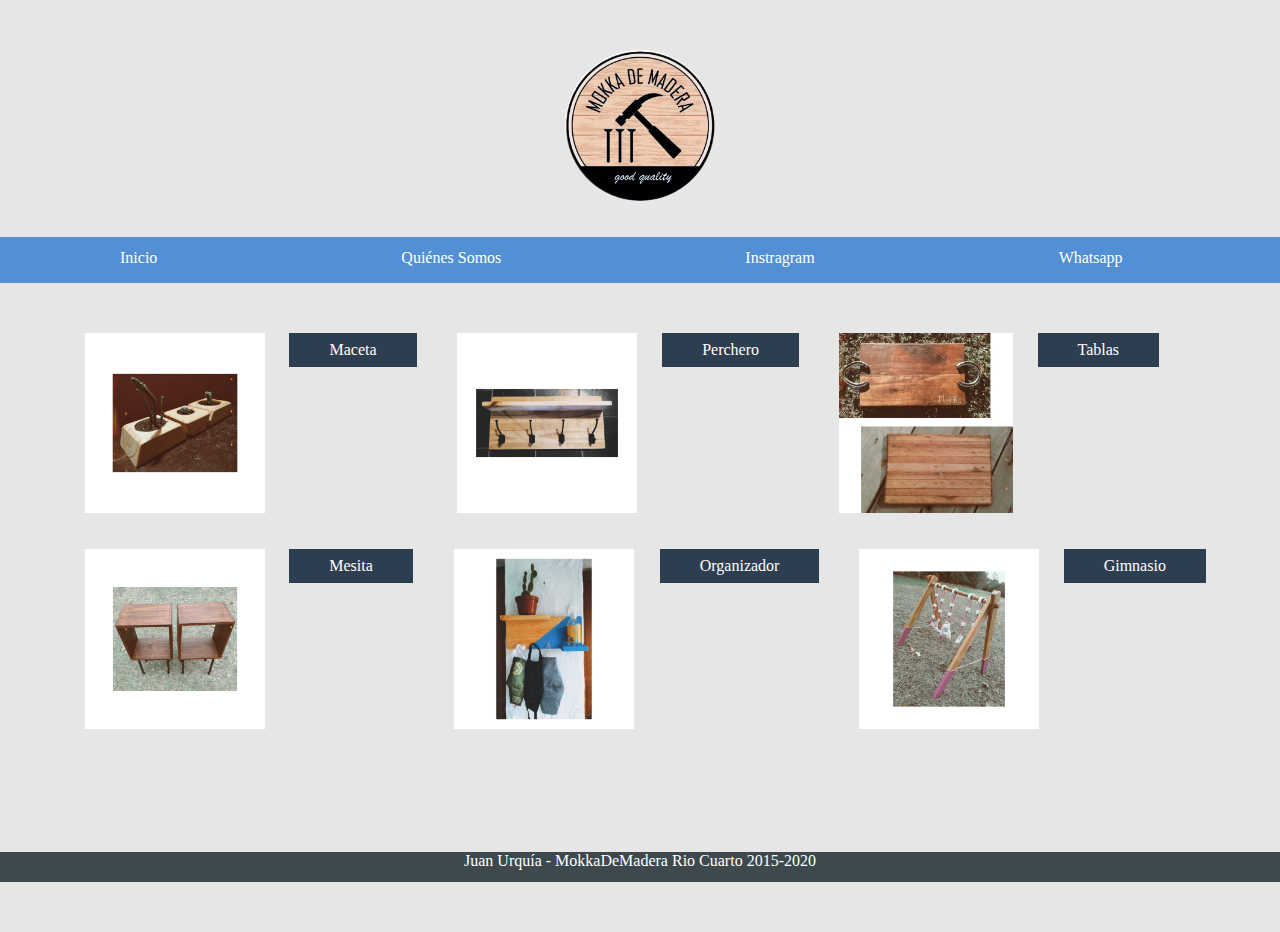
<file: index.html>
<!DOCTYPE html>
<html>
<head>
  <meta name="generator" content=
  "HTML Tidy for HTML5 for Apple macOS version 5.6.0">
  <title>Mokka Rio Cuarto</title>
  <meta name="description" content="Muebles">
  <link rel="stylesheet" type="text/css" href="css/styles.css">
  <script type="text/javascrip1t"></script>
</head>
<body>
  <header>
    <img class="mokka" src="./images/mokka2.jpg"><br>
    <br>
    <nav>
      <ul class="menu">
        <li>
          <a href="file:///Users/franco/Desktop/Juan/MiPrimerPagina/index.html#">Inicio</a>
        </li>
        <li>
          <a href="file:///Users/franco/Desktop/Juan/MiPrimerPagina/quienessomos.html">Quiénes Somos</a>
        </li>
        <li>
          <a href="https://www.instagram.com/mokka.demadera/?hl=es-la">Instragram</a>
        </li>
        <li>
        <a class="whatsapp-mobile" href="https://api.whatsapp.com/send?phone=+5493585627&amp;text=Hola%20estoy%20en%20la%20pagina%20web%20y%20quiero%20hacer%20una%20consulta!" target="_blank">Whatsapp</a>

        </li>
      </ul>
    </nav>
  </header>
</body>
  <body>
     <section class="list">
  <div class="wap">

    <img src="./images/maseta.jpg">
   <a href="file:///Users/franco/Desktop/Juan/MiPrimerPagina/maceta.html">
  <p class="hola">Maceta</p>
</a>

    <img class="perchero"  src="./images/perchero.jpg">
<a href="file:///Users/franco/Desktop/Juan/MiPrimerPagina/perchero.html">
  <p class="hola">Perchero</p>
</a>

      <img src="./images/tablas.jpg">
 <a href="file:///Users/franco/Desktop/Juan/MiPrimerPagina/tablas.html">
  <p class="hola">Tablas</p>
</a>

    <img src="./images/mesita.jpg">
 <a href="file:///Users/franco/Desktop/Juan/MiPrimerPagina/mesita.html">
  <p>Mesita </p>
</a>

    <img src="./images/organizador.jpg">
 <a href="file:///Users/franco/Desktop/Juan/MiPrimerPagina/organizador.html">
  <p>Organizador</p>
</a>

    <img src="./images/gimnasio.jpg">
<a href="file:///Users/franco/Desktop/Juan/MiPrimerPagina/gimnasio.html">
  <p>Gimnasio</p>
</a>
  </div>
    </section>
</body>
  <br><br>
  <footer>
    <p class="pie">Juan Urquía - MokkaDeMadera Rio Cuarto 2015-2020</p>
  </a>
  </footer>
</body>
</html>
</file>
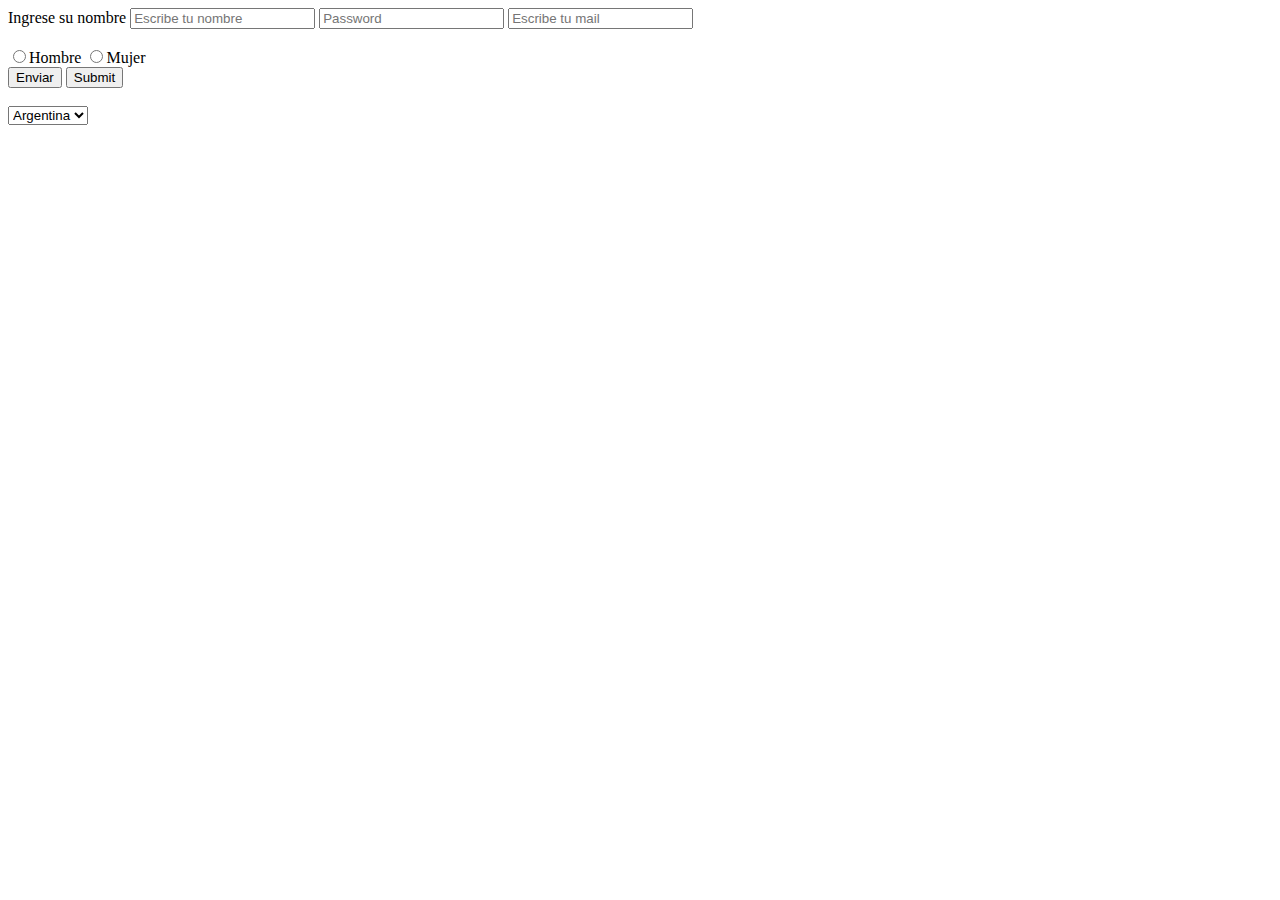
<file: formulario.html>
<html>
<head>
     <title>Document</title>
   </head>
   <body>

<form>
  <label for="nombre">Ingrese su nombre</label>

     <input type="text" placeholder="Escribe tu nombre" name="nombre" id="nombre">

     <input type="password" placeholder="Password">
     <input type="email" placeholder="Escribe tu mail">
     <br> <br>


    <input type="radio" name=""    id="">Hombre
    <input type="radio" name=""    id="">Mujer
<br>
    <input type="button" value="Enviar">
    <input type="submit">
<br> <br>
    <select name="" id="">
         <option value="Argentina">Argentina</option>
         <option value="Chile">Chile</option>

    </select>


</form>

   </body>
   </html>
</file>
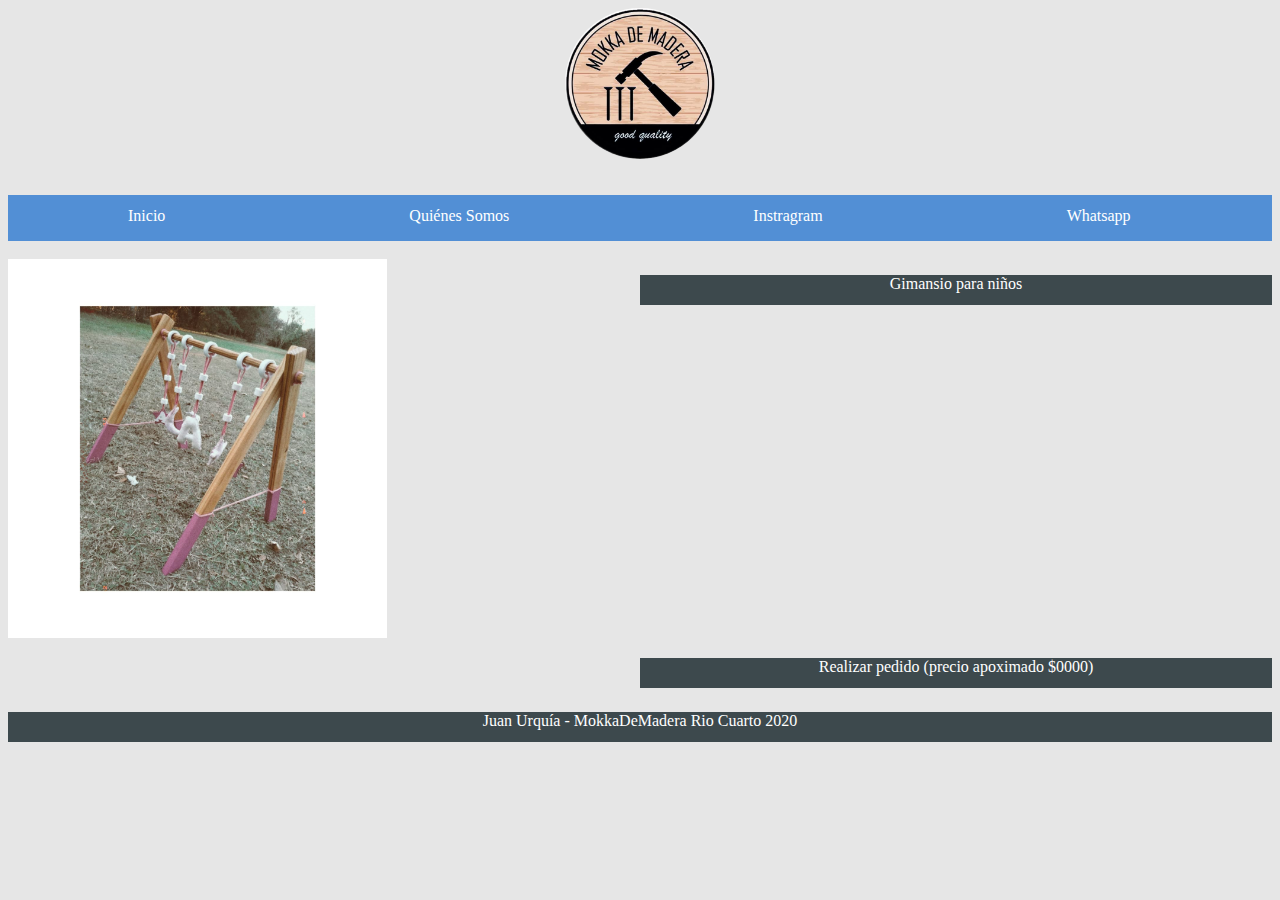
<file: gimnasio.html>
<!DOCTYPE html>
<html>
<head>
<link rel="stylesheet" type="text/css" href="css/maceta.css">

  <title>Gimnasio para niños</title>
</head>
  <body>
    <header>
    <img class="mokka" src="./images/mokka2.jpg"><br>
    <br>
    <nav>
      <ul class="menu">
        <li>
          <a href="file:///Users/franco/Desktop/Juan/MiPrimerPagina/index.html#">Inicio</a>
        </li>
        <li>
          <a href="file:///Users/franco/Desktop/Juan/MiPrimerPagina/quienessomos.html">Quiénes Somos</a>
        </li>
        <li>
          <a href="https://www.instagram.com/mokka.demadera/?hl=es-la">Instragram</a>
        </li>
        <li>
          <a class="whatsapp-mobile" href="https://api.whatsapp.com/send?phone=+5493585627260&amp;text=Hola%20estoy%20en%20la%20pagina%20web%20y%20quiero%20hacer%20una%20consulta!" target="_blank">Whatsapp</a>
        </li>
      </ul>
    </nav>
  </header>
</body>
<br>
<body>
  <p class="cuadrada">Gimansio para niños</p>


<img class="maceta" src="./images/gimnasio.jpg">
<a class="whatsapp-mobile" href="https://api.whatsapp.com/send?phone=+5493585627260&amp;text=Hola%20estoy%20en%20la%20pagina%20web%20y%20quiero%20hacer%20el%20pedido%20del%20gimasio%20para%20niños" target="_blank">
  <p class="precio">Realizar pedido (precio apoximado $0000)</p>
  </a>
</body>

<br><br><br><br>
<footer>
  
<p class="pie">Juan Urquía - MokkaDeMadera Rio Cuarto 2020</p>


</footer>

</html>
</file>
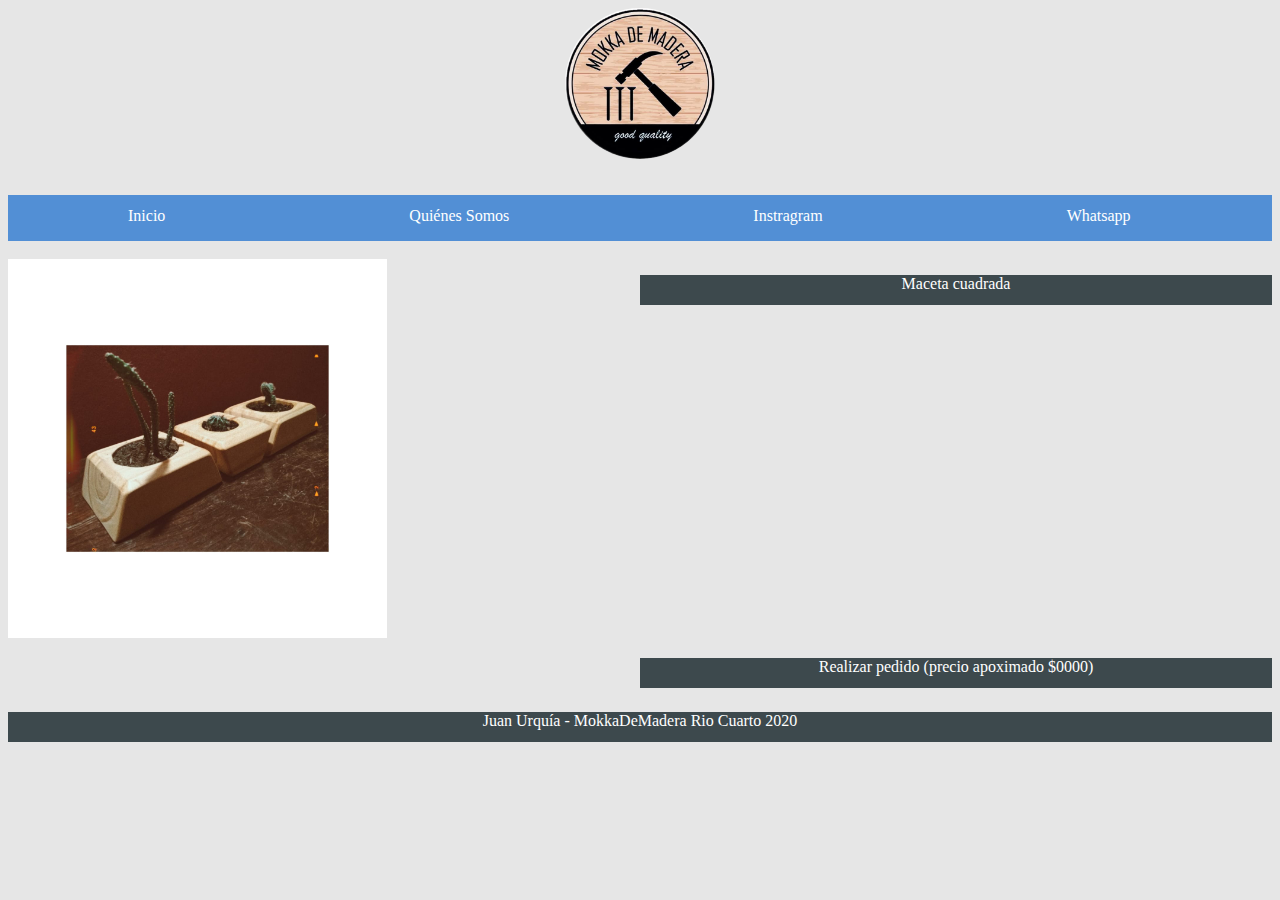
<file: maceta.html>
<!DOCTYPE html>
<html>
<head>
<link rel="stylesheet" type="text/css" href="css/maceta.css">

  <title>Maceta</title>
</head>
  <body>
    <header>
    <img class="mokka" src="./images/mokka2.jpg"><br>
    <br>
    <nav>
      <ul class="menu">
        <li>
          <a href="file:///Users/franco/Desktop/Juan/MiPrimerPagina/index.html#">Inicio</a>
        </li>
        <li>
          <a href="file:///Users/franco/Desktop/Juan/MiPrimerPagina/quienessomos.html">Quiénes Somos</a>
        </li>
        <li>
          <a href="https://www.instagram.com/mokka.demadera/?hl=es-la">Instragram</a>
        </li>
        <li>
          <a class="whatsapp-mobile" href="https://api.whatsapp.com/send?phone=+5493585627260&amp;text=Hola%20estoy%20en%20la%20pagina%20web%20y%20quiero%20hacer%20una%20consulta!" target="_blank">Whatsapp</a>
        </li>
      </ul>
    </nav>
  </header>
</body>
<br>
<body>
  <p class="cuadrada">Maceta cuadrada</p>


<img class="maceta" src="./images/maseta.jpg">
<a class="whatsapp-mobile" href="https://api.whatsapp.com/send?phone=+5493585627260&amp;text=Hola%20estoy%20en%20la%20pagina%20web%20y%20quiero%20hacer%20el%20pedido%20de%20la%20maceta" target="_blank">
  <p class="precio">Realizar pedido (precio apoximado $0000)</p>
  </a>
</body>

<br><br><br><br>
<footer>
  
<p class="pie">Juan Urquía - MokkaDeMadera Rio Cuarto 2020</p>


</footer>

</html>
</file>
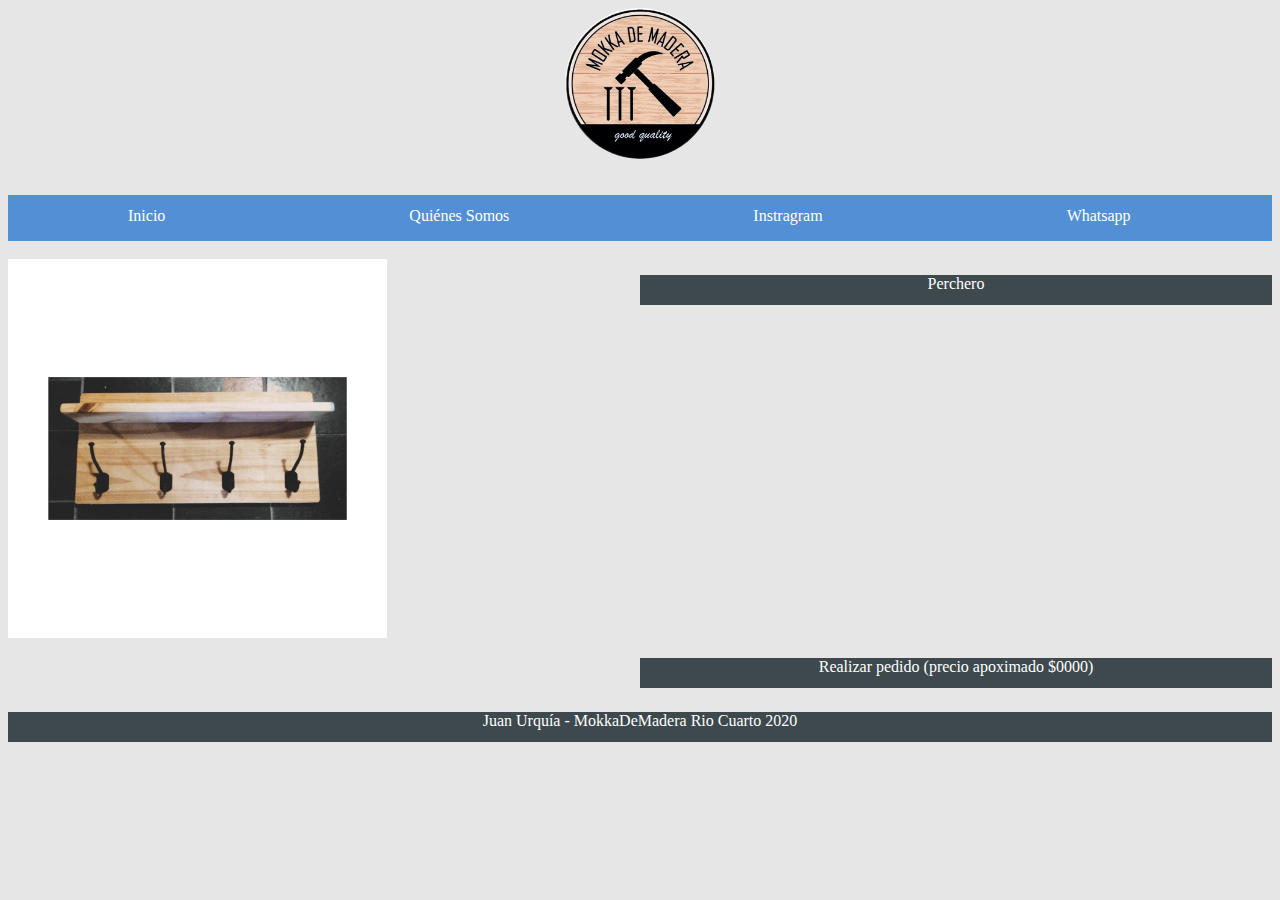
<file: perchero.html>
<!DOCTYPE html>
<html>
<head>
<link rel="stylesheet" type="text/css" href="css/maceta.css">

  <title>Perchero</title>
</head>
  <body>
    <header>
    <img class="mokka" src="./images/mokka2.jpg"><br>
    <br>
    <nav>
      <ul class="menu">
        <li>
          <a href="file:///Users/franco/Desktop/Juan/MiPrimerPagina/index.html#">Inicio</a>
        </li>
        <li>
          <a href="file:///Users/franco/Desktop/Juan/MiPrimerPagina/quienessomos.html">Quiénes Somos</a>
        </li>
        <li>
          <a href="https://www.instagram.com/mokka.demadera/?hl=es-la">Instragram</a>
        </li>
        <li>
           <a class="whatsapp-mobile" href="https://api.whatsapp.com/send?phone=+5493585627260&amp;text=Hola%20estoy%20en%20la%20pagina%20web%20y%20quiero%20hacer%20una%20consulta!" target="_blank">Whatsapp</a>
        </li>
      </ul>
    </nav>
  </header>
</body>
<br>
<body>
  <p class="cuadrada">Perchero</p>


<img class="maceta" src="./images/perchero.jpg">
<a class="whatsapp-mobile" href="https://api.whatsapp.com/send?phone=+5493585627260&amp;text=Hola%20estoy%20en%20la%20pagina%20web%20y%20quiero%20hacer%20el%20pedido%20del%20perchero" target="_blank">
  <p class="precio">Realizar pedido (precio apoximado $0000)</p>
  </a>
</body>

<br><br><br><br>
<footer>
  
<p class="pie">Juan Urquía - MokkaDeMadera Rio Cuarto 2020</p>


</footer>

</html>
</file>
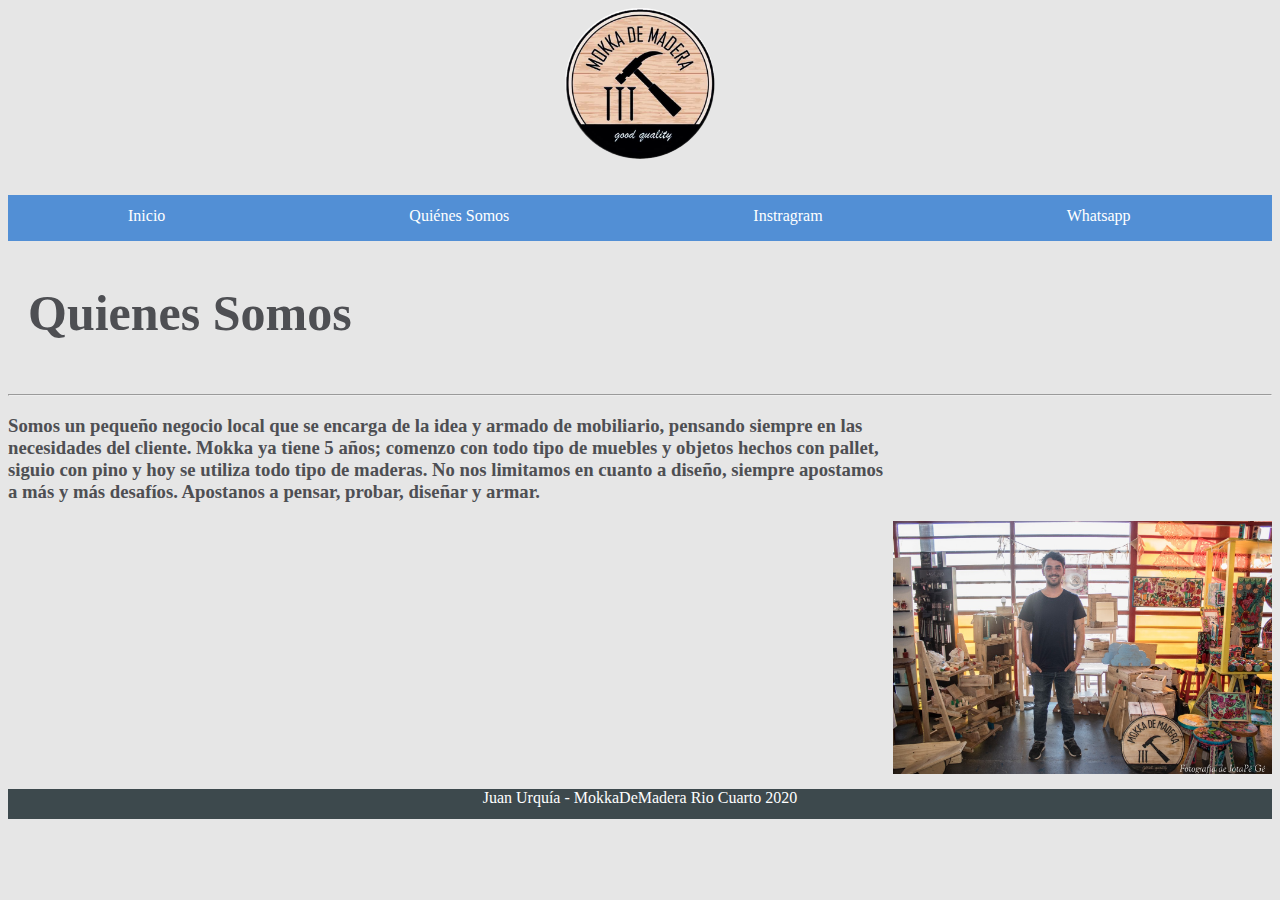
<file: quienessomos.html>
<!DOCTYPE html>
<html>
 <head>
  <link rel="stylesheet" type="text/css" href="css/quienso.css">
  </head>
  <body>
    <header>
    <img class="mokka" src="./images/mokka2.jpg"><br>
    <br>
    <nav>
      <ul class="menu">
        <li>
          <a href="file:///Users/franco/Desktop/Juan/MiPrimerPagina/index.html#">Inicio</a>
        </li>
        <li>
          <a href="file:///Users/franco/Desktop/Juan/MiPrimerPagina/quienessomos.html">Quiénes Somos</a>
        </li>
        <li>
          <a href="https://www.instagram.com/mokka.demadera/?hl=es-la">Instragram</a>
        </li>
        <li>
         <a class="whatsapp-mobile" href="https://api.whatsapp.com/send?phone=+5493585627260&amp;text=Hola%20estoy%20en%20la%20pagina%20web%20y%20quiero%20hacer%20una%20consulta!" target="_blank">Whatsapp</a>
        </li>
      </ul>
    </nav>
  </header>
</body>


  <title>Quienes Somos</title>
 <div class="quienso">
<h1>Quienes Somos</h1>
</div>

<hr>

<div> 
<h3> Somos un pequeño negocio local que se encarga de la idea y armado de mobiliario, pensando siempre en las necesidades del cliente. Mokka ya tiene 5 años; comenzo con todo tipo de muebles y objetos hechos con pallet, siguio con pino y hoy se utiliza todo tipo de maderas. 
No nos limitamos en cuanto a diseño, siempre apostamos a más y más desafíos. Apostanos a pensar, probar, diseñar y armar. </h3>
</div>

<body>
  <section>
    <div>
      

<img class="juan" src="./images/juan.jpg">


    </div>
  </section>
</body>
<br><br><br><br><br><br><br><br><br><br><br><br><br><br>

  <footer>
<p class="pie">Juan Urquía - MokkaDeMadera Rio Cuarto 2020</p>
  </footer>
  </html>
</file>
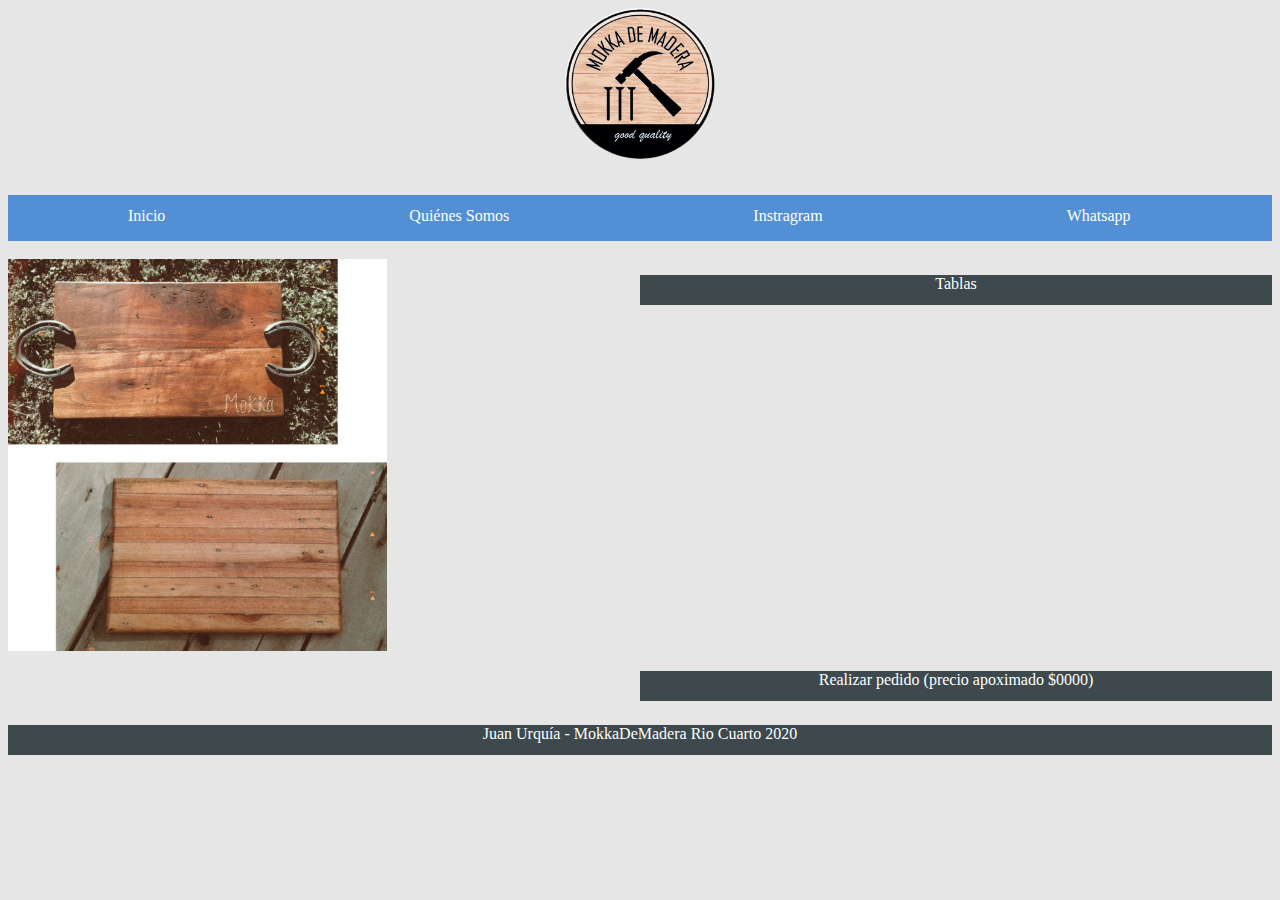
<file: tablas.html>
<!DOCTYPE html>
<html>
<head>
<link rel="stylesheet" type="text/css" href="css/maceta.css">
  <title>Tablas</title>
</head>
  <body>
    <header>
    <img class="mokka" src="./images/mokka2.jpg"><br>
    <br>
    <nav>
      <ul class="menu">
        <li>
          <a href="file:///Users/franco/Desktop/Juan/MiPrimerPagina/index.html#">Inicio</a>
        </li>
        <li>
          <a href="file:///Users/franco/Desktop/Juan/MiPrimerPagina/quienessomos.html">Quiénes Somos</a>
        </li>
        <li>
         <a href="https://www.instagram.com/mokka.demadera/?hl=es-la">Instragram</a>
        </li>
        <li>
        <a class="whatsapp-mobile" href="https://api.whatsapp.com/send?phone=+5493585627260&amp;text=Hola%20estoy%20en%20la%20pagina%20web%20y%20quiero%20hacer%20una%20consulta!" target="_blank">Whatsapp</a>
        </li>
      </ul>
    </nav>
  </header>
</body>
<br>
<body>
  <p class="cuadrada">Tablas</p>
<img class="maceta" src="./images/tablas.jpg">
<a class="whatsapp-mobile" href="https://api.whatsapp.com/send?phone=+5493585627260&amp;text=Hola%20estoy%20en%20la%20pagina%20web%20y%20quiero%20hacer%20el%20pedido%20de%20la%20tabla" target="_blank">
  <p class="precio">Realizar pedido (precio apoximado $0000)</p>
  </a>
</body>
<br><br><br><br>
<footer>
<p class="pie">Juan Urquía - MokkaDeMadera Rio Cuarto 2020</p>
</footer>
</html>
</file>
<file: css/styles.css>
*{
  margin: 0;
  padding: 0;
}

body {
  background: #e6e6e6;
}

header, .main, footer{
  background:#fff;
  width:100%;
  max-width:2000px;
  margin:50px auto;
}

header nav{
  background: #528fd5;
  overflow: hidden;
}

header nav ul li a{
  float: left;
  padding:10px 20px;
  display:block;
  color:#fff;
  text-decoration:none;
}

header nav ul li a:hover{
  background: #75acec;
}


.menu{
  width:100%;
  background:#528fd5;
  list-style:none;
  margin:0;
  padding:0;
}

.menu li {
  text-decoration: none;
  display:inline-block;
}

.menu li a {
  display: inline-block;
  padding: 12px 120px;
  display: inline-block;
  color: #fff;
}

.menu li a:hover{
  color: #000 ;
}

ul{
  list-style-type:none;
}

.mokka {
  width: 150px;
  height: auto;
  margin: auto;
  display: block;
}

.pie {
  text-align:center;
  background: #3D494D;
  height: 30px;
  color: #fff;
}

.mokka {
  border-radius:50%; 
}

div{
  background:#e6e6e6;
  width: 100%;
}

header {
  background: #e6e6e6;
}

form {
  width: 25%;
  border: 1px solid #ccc;
  margin: 20px;
  padding: 20px;
}

label{
  float: inherit;
  font-size:12px;
  display: block;
  width: 100%;
}

textarea{
  float: inherit;
  resize:vertical;
  max-height: 300px;
}

input, textarea {
  float: inherit;
  margin-bottom: 20px;
  width: 100%;
  padding: 10px;
  border:1px solid #ccc;
}

input:focus, textarea:focus{
  float: right;
  border:1px solid #1668C4;
}

input[type="submit"]{
  float: inherit;
  margin-bottom: 0;
  background: #1668C4;
  color:#fff;
  border: none;
}

input[type="submit"]:hover {
   float: inherit;
  background: #4A88F4;
  cursor:pointer;
}

.wap {
width: 95%;
display: flex;
flex-wrap: wrap;



overflow: auto;
clear: both;
}

.wap img{
 height: 180px;
 margin-left: 7%;
 margin-bottom: 3%;
margin-right: 20px;
}

.madera img{
margin-top: 50px;
margin-left: 50%;
background: red;
}

section p{
margin-left: 5%;
display:inline-block;
width: 100%;
padding: 8px 20px;
background: #2d3e50;
color: #fff;
text-align: center;
text-decoration: none;
}

.Contacto{
  display: none;
}
</file>
<file: css/maceta.css>
body {
  background: #e6e6e6;

}

.menu{
  width:100%;
  background:#528fd5;
  list-style:none;
  margin:0;
  padding:0;
}
.menu li{
  text-decoration: none;
  display:inline-block;

}
.menu li a{
  display: inline-block;
  padding: 12px 120px;
  display: inline-block;
  color: #fff;
}
.menu li a:hover{
  
  color: #000 ;
}

.mokka {
  width: 150px;
  height: auto;
  margin: auto;
  display: block;
  border-radius: 50%;
}

.pie{
  text-align:center;
  background: #3D494D;
  height: 30px;
  color: #fff;
}


header nav ul li a{
  float: left;
  padding:10px 20px;
  display:block;
  color:#fff;
  text-decoration:none;
}

header nav ul li a:hover{
  background: #75acec;
}

.maceta{
  width: 30%;
}

.cuadrada{
  color: #fff;
  height: 30px;
text-align:center;
float:right;
  background: #3D494D;
width: 50%;

}
.precio{
  color: #fff;
  height: 30px;
text-align:center;
float:right;
  background: #3D494D;
width: 50%;
  
}
</file>
<file: css/quienso.css>
body {
  background: #e6e6e6;
}

.quienso{
  padding: 10px 20px;
  font-size: 25px;
  font-family: inherit;
  color:#4E4F53;
}

header nav ul li a{
  float: left;
  padding:10px 20px;
  display:block;
  color:#fff;
  text-decoration:none;
}

header nav ul li a:hover{
  background: #75acec;
}

.mokka{
  border-radius:50%; 
}

.menu{
  width:100%;
  background:#528fd5;
  list-style:none;
  margin:0;
  padding:0;
}
.menu li{
  text-decoration: none;
  display:inline-block;

}
.menu li a{
  display: inline-block;
  padding: 12px 120px;
  display: inline-block;
  color: #fff;
}
.menu li a:hover{
  color: #000 ;
}

ul{
  list-style-type:none;
}

.mokka {
  width: 150px;
  height: auto;
  margin: auto;
  display: block;
}

.pie{
  text-align:center;
  background: #3D494D;
  height: 30px;
  color: #fff;
}

div h3{
  width: 70%;
color: #4E4F53;
}

.juan{
width: 30%;
margin-bottom: 10px;
position: relative;
float: right;
}
</file>
